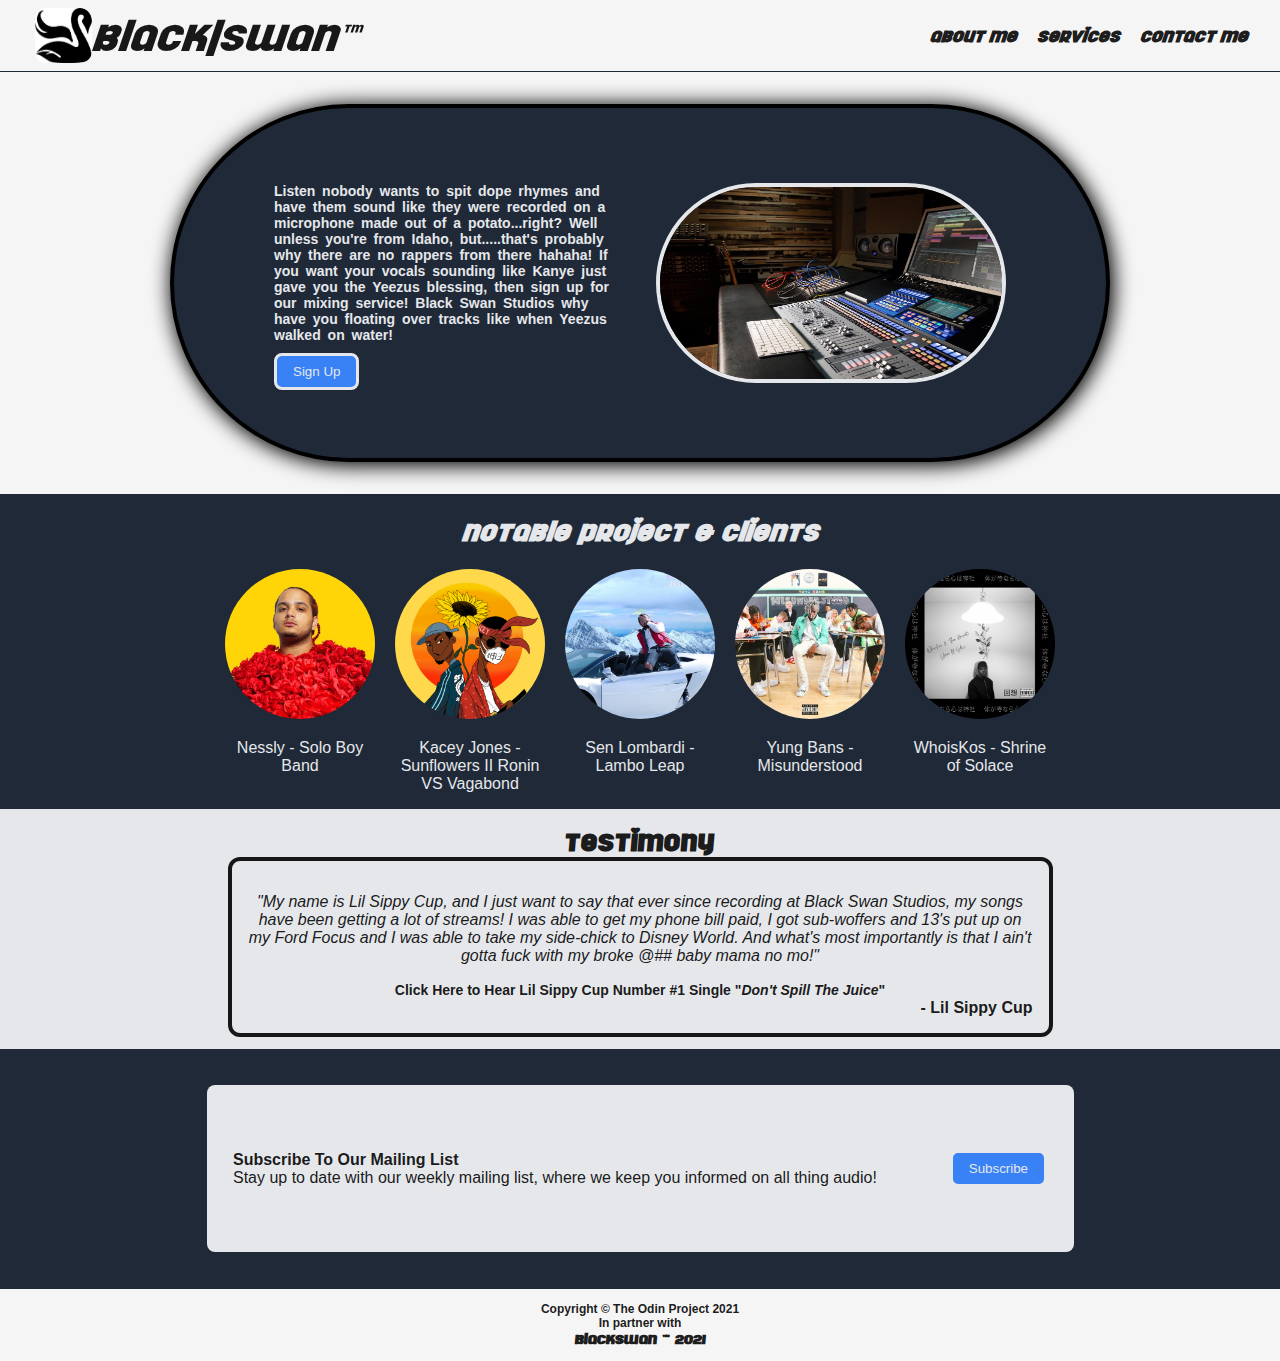
<file: index.html>
<!DOCTYPE html>
<html lang="en">
  <head>
    <meta charset="UTF-8" />
    <meta http-equiv="X-UA-Compatible" content="IE=edge" />
    <meta name="viewport" content="width=device-width, initial-scale=1.0" />
    <link rel="stylesheet" href="style.css" />
    <title>Audio-Engineer</title>
  </head>
  <body>
    <div class="container">
      <div class="header">
        <div class="top-bar">
          <a class="navbar-brand black-swan" href="index.html"
            ><img
              id="brand-img"
              src="images/cropped-brand.jpeg"
              alt=""
              width="60"
              height="55"
              class="d-inline-block align-text-top"
            />
            Black|Swan™
          </a>
          <ul>
            <li><a href="">About Me</a></li>
            <li><a href="">Services</a></li>
            <li><a href="">Contact Me</a></li>
          </ul>
        </div>
        <div class="header-content">
          <div id="sign-up">
            <div class="sign-up">
              Listen nobody wants to spit dope rhymes and have them sound like
              they were recorded on a microphone made out of a potato...right?
              Well unless you're from Idaho, but.....that's probably why there
              are no rappers from there hahaha! If you want your vocals sounding
              like Kanye just gave you the Yeezus blessing, then sign up for our
              mixing service! Black Swan Studios why have you floating over
              tracks like when Yeezus walked on water!
              <button>Sign Up</button>
            </div>
            <img
              class="mix-board"
              src="images/mixboard.jpeg"
              alt=""
              width="350"
              height="200"
            />
          </div>
        </div>
      </div>
      <div class="body">
        <h1 class="black-swan">Notable Project & Clients</h1>
        <div class="artists">
          <div class="artist">
            <a
              target="_blank"
              href="https://open.spotify.com/album/5B3DcHArIJ2chCzY9FVrrJ?si=47lRiVcSRL20Hy_HM8JChg&dl_branch=1"
            >
              <img class="album" src="images/solo-boy-band.jpeg" alt="" />
              <p>Nessly - Solo Boy Band</p>
            </a>
          </div>
          <div class="artist">
            <a
              target="_blank"
              href="https://soundcloud.com/fxckyoukacey/sets/sunflowers-ii-ronin-vs"
            >
              <img
                class="album"
                src="images/sunflowers-II-ronin-vs-vagabond.jpeg"
                alt=""
              />
              <p>Kacey Jones - Sunflowers II Ronin VS Vagabond</p>
            </a>
          </div>
          <div class="artist">
            <a
              target="_blank"
              href="https://open.spotify.com/album/7nRf0GVtvj52MnoqdrQMP8?si=eZSVmMPzThmmYhmFduro9Q&dl_branch=1"
            >
              <img class="album" src="images/lambo-leap.jpeg" alt="" />
              <p>Sen Lombardi - Lambo Leap</p>
            </a>
          </div>
          <div class="artist">
            <a
              target="_blank"
              href="https://open.spotify.com/album/6UGajHeNjVlZN2I9LJhT2l?si=fk-n6qiGTyuSBkOYDIUavw&dl_branch=1"
            >
              <img class="album" src="images/misunderstood.jpeg" alt="" />
              <p>Yung Bans - Misunderstood</p>
            </a>
          </div>
          <div class="artist">
            <a
              target="_blank"
              href="https://open.spotify.com/album/0V7kk67labuCSqfSoAVjtc?si=paVUDzh9TWSySGfzY2waKA&dl_branch=1"
            >
              <img class="album" src="images/shrine-of-solace.jpeg" alt="" />
              <p>WhoisKos - Shrine of Solace</p>
            </a>
          </div>
        </div>
        <div class="test">
          <div class="testimony">
            <h1 id="testimony">Testimony</h1>
            <div id="test-box">
              <p>
                <em>
                  "My name is Lil Sippy Cup, and I just want to say that ever
                  since recording at Black Swan Studios, my songs have been
                  getting a lot of streams! I was able to get my phone bill
                  paid, I got sub-woffers and 13's put up on my Ford Focus and I
                  was able to take my side-chick to Disney World. And what's
                  most importantly is that I ain't gotta fuck with my broke @##
                  baby mama no mo!"
                </em>
              </p>
              <a
                href="https://www.youtube.com/watch?v=dQw4w9WgXcQ"
                target="_blank"
              >
                Click Here to Hear Lil Sippy Cup Number #1 Single "<em
                  >Don't Spill The Juice</em
                >"
              </a>
              <strong id="sig">- Lil Sippy Cup</strong>
            </div>
          </div>
        </div>
        <div class="mail-list">
          <div class="box-4">
            <div id="mail-box">
              <h2>Subscribe To Our Mailing List</h2>
              <p>
                Stay up to date with our weekly mailing list, where we keep you
                informed on all thing audio!
              </p>
            </div>
            <button>Subscribe</button>
          </div>
        </div>
      </div>
      <div class="footer">
        <p>Copyright &copy; The Odin Project 2021</p>
        <p>In partner with</p>
        <!-- <br /> -->
        <p id="foot-logo">BlackSwan &trade; 2021</p>
      </div>
    </div>
  </body>
</html>
</file>
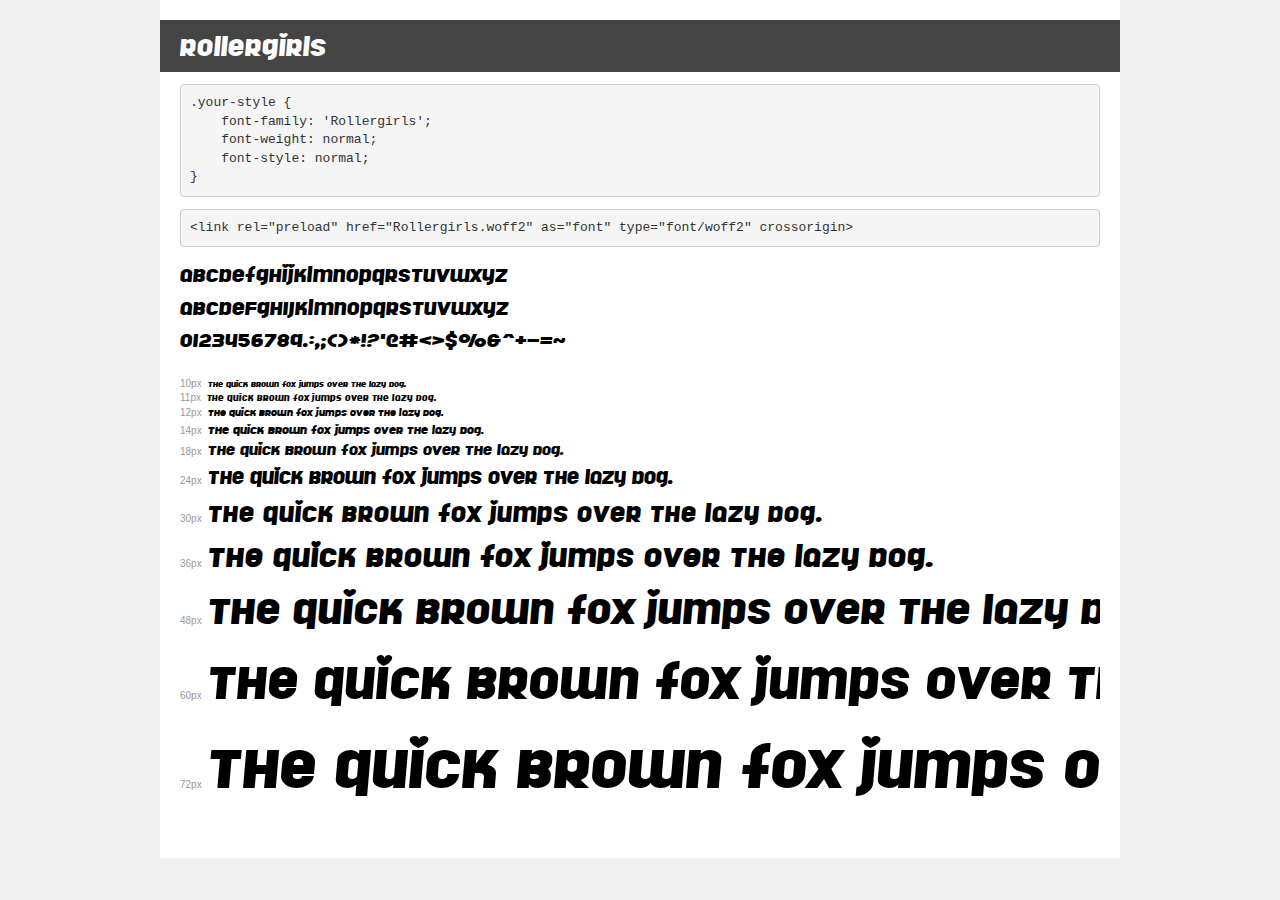
<file: assets/font/demo.html>
<!DOCTYPE html>
<html lang="en">
<head>
    <meta charset="utf-8">
    <meta http-equiv="X-UA-Compatible" content="IE=edge">
    <meta name="viewport" content="width=device-width, initial-scale=1">
    <meta name="robots" content="noindex, noarchive">
    <meta name="format-detection" content="telephone=no">
    <title>Transfonter demo</title>
    <link href="stylesheet.css" rel="stylesheet">
    <style>
        /*
        http://meyerweb.com/eric/tools/css/reset/
        v2.0 | 20110126
        License: none (public domain)
        */
        html, body, div, span, applet, object, iframe,
        h1, h2, h3, h4, h5, h6, p, blockquote, pre,
        a, abbr, acronym, address, big, cite, code,
        del, dfn, em, img, ins, kbd, q, s, samp,
        small, strike, strong, sub, sup, tt, var,
        b, u, i, center,
        dl, dt, dd, ol, ul, li,
        fieldset, form, label, legend,
        table, caption, tbody, tfoot, thead, tr, th, td,
        article, aside, canvas, details, embed,
        figure, figcaption, footer, header, hgroup,
        menu, nav, output, ruby, section, summary,
        time, mark, audio, video {
            margin: 0;
            padding: 0;
            border: 0;
            font-size: 100%;
            font: inherit;
            vertical-align: baseline;
        }
        /* HTML5 display-role reset for older browsers */
        article, aside, details, figcaption, figure,
        footer, header, hgroup, menu, nav, section {
            display: block;
        }
        body {
            line-height: 1;
        }
        ol, ul {
            list-style: none;
        }
        blockquote, q {
            quotes: none;
        }
        blockquote:before, blockquote:after,
        q:before, q:after {
            content: '';
            content: none;
        }
        table {
            border-collapse: collapse;
            border-spacing: 0;
        }
        /* demo styles */
        body {
            background: #f0f0f0;
            color: #000;
        }
        .page {
            background: #fff;
            width: 920px;
            margin: 0 auto;
            padding: 20px 20px 0 20px;
            overflow: hidden;
        }
        .font-container {
            overflow-x: auto;
            overflow-y: hidden;
            margin-bottom: 40px;
            line-height: 1.3;
            white-space: nowrap;
            padding-bottom: 5px;
        }
        h1 {
            position: relative;
            background: #444;
            font-size: 32px;
            color: #fff;
            padding: 10px 20px;
            margin: 0 -20px 12px -20px;
        }
        .letters {
            font-size: 25px;
            margin-bottom: 20px;
        }
        .s10:before {
            content: '10px';
        }
        .s11:before {
            content: '11px';
        }
        .s12:before {
            content: '12px';
        }
        .s14:before {
            content: '14px';
        }
        .s18:before {
            content: '18px';
        }
        .s24:before {
            content: '24px';
        }
        .s30:before {
            content: '30px';
        }
        .s36:before {
            content: '36px';
        }
        .s48:before {
            content: '48px';
        }
        .s60:before {
            content: '60px';
        }
        .s72:before {
            content: '72px';
        }
        .s10:before, .s11:before, .s12:before, .s14:before,
        .s18:before, .s24:before, .s30:before, .s36:before,
        .s48:before, .s60:before, .s72:before {
            font-family: Arial, sans-serif;
            font-size: 10px;
            font-weight: normal;
            font-style: normal;
            color: #999;
            padding-right: 6px;
        }
        pre {
            display: block;
            padding: 9px;
            margin: 0 0 12px;
            font-family: Monaco, Menlo, Consolas, "Courier New", monospace;
            font-size: 13px;
            line-height: 1.428571429;
            color: #333;
            font-weight: normal;
            font-style: normal;
            background-color: #f5f5f5;
            border: 1px solid #ccc;
            overflow-x: auto;
            border-radius: 4px;
        }
        /* responsive */
        @media (max-width: 959px) {
            .page {
                width: auto;
                margin: 0;
            }
        }
    </style>
</head>
<body>
<div class="page">
    <div class="demo">
        <h1 style="font-family: 'Rollergirls'; font-weight: normal; font-style: normal;">Rollergirls</h1>
        <pre title="Usage">.your-style {
    font-family: 'Rollergirls';
    font-weight: normal;
    font-style: normal;
}</pre>
        <pre title="Preload (optional)">
&lt;link rel=&quot;preload&quot; href=&quot;Rollergirls.woff2&quot; as=&quot;font&quot; type=&quot;font/woff2&quot; crossorigin&gt;</pre>
        <div class="font-container" style="font-family: 'Rollergirls'; font-weight: normal; font-style: normal;">
            <p class="letters">
                abcdefghijklmnopqrstuvwxyz<br>
ABCDEFGHIJKLMNOPQRSTUVWXYZ<br>
                0123456789.:,;()*!?'@#&lt;&gt;$%&^+-=~
            </p>
            <p class="s10" style="font-size: 10px;">The quick brown fox jumps over the lazy dog.</p>
            <p class="s11" style="font-size: 11px;">The quick brown fox jumps over the lazy dog.</p>
            <p class="s12" style="font-size: 12px;">The quick brown fox jumps over the lazy dog.</p>
            <p class="s14" style="font-size: 14px;">The quick brown fox jumps over the lazy dog.</p>
            <p class="s18" style="font-size: 18px;">The quick brown fox jumps over the lazy dog.</p>
            <p class="s24" style="font-size: 24px;">The quick brown fox jumps over the lazy dog.</p>
            <p class="s30" style="font-size: 30px;">The quick brown fox jumps over the lazy dog.</p>
            <p class="s36" style="font-size: 36px;">The quick brown fox jumps over the lazy dog.</p>
            <p class="s48" style="font-size: 48px;">The quick brown fox jumps over the lazy dog.</p>
            <p class="s60" style="font-size: 60px;">The quick brown fox jumps over the lazy dog.</p>
            <p class="s72" style="font-size: 72px;">The quick brown fox jumps over the lazy dog.</p>
        </div>
    </div>

</div>
</body>
</html>
</file>
<file: style.css>
* {
  box-sizing: border-box;
}

body {
  background-color: #ffffff;
  padding: 0;
  margin: 0;
  text-align: center;
}

.container {
  min-height: 100vh;
  display: flex;
  flex-direction: column;
}

.header {
  display: flex;
  flex-direction: column;
}

.top-bar {
  height: 72px;
  display: flex;
  justify-content: space-between;
  flex-direction: row;
  background-color: #f5f5f5;
  padding: 0px 32px;
  border-bottom: 1px solid #1f2937;
}

.top-bar .navbar-brand {
  font-size: 50px;
}

.header-content {
  background-color: #f5f5f5;
  background-position: bottom;
  background-repeat: no-repeat;
  display: flex;
  justify-content: center;
  padding: 16px 90px;
  gap: 50px;
}

.mix-board {
  border-radius: 150px;
  border: 4px solid #e5e7eb;
}

.mix-board:hover {
  opacity: 0.5;
}

.body {
  background-color: #1f2937;
  color: #e5e7eb;
  display: flex;
  justify-content: space-between;
  flex-direction: column;
}

.artists {
  display: flex;
  flex-direction: row;
  flex-wrap: wrap;
  justify-content: center;
  align-content: center;
  gap: 20px;
}

.artist {
  display: flex;
  flex-direction: column;
  align-items: center;
  width: 150px;
}

.album {
  height: 150px;
  border-radius: 75px;
}

.body a .album:hover {
  border: 4px solid #e5e7eb;
  text-decoration: underline;
  /* opacity: 0.4; */
}

.body a {
  font-family: "Gill Sans", sans-serif;
  text-decoration: none;
  color: #e5e7eb;
}

.body a:hover,
.body a .album:hover {
  text-decoration: underline;
}

.sign-up {
  font-family: "Gill Sans", sans-serif;
  font-size: 14px;
  color: #e5e7eb;
  font-weight: bold;
  text-align: left;
  display: flex;
  flex-wrap: wrap;
  width: 350px;
  height: 150px;
  align-items: center;
  justify-content: flex-start;
  line-height: 16px;
  word-spacing: 3px;
}

.sign-up button {
  margin-top: 10px;
}

#sign-up {
  display: flex;
  padding: 75px 100px;
  border: 4px solid black;
  border-radius: 200px;
  background-color: #1f2937;
  gap: 32px;
  margin: 16px;
  box-shadow: 2px 2px 20px 2px;
}

.testimony {
  background-color: #e5e7eb;
  font-family: "Gill Sans", sans-serif;
  color: rgba(0, 0, 0, 0.9);
  display: flex;
  flex-direction: column;
  align-items: center;
  padding: 16px 15px;
  height: 240px;
  justify-content: space-between;
  flex-basis: 33%;
}

#testimony {
  font-family: "Rollergirls";
  margin: 0px;
}

#test-box {
  font-family: "Gill Sans", sans-serif;
  padding: 16px;
  border-radius: 12px;
  border: 4px solid rgba(0, 0, 0, 0.9);
  width: 66%;
}

#test-box a {
  font-family: "Gill Sans", sans-serif;
  font-size: 14px;
  color: rgba(0, 0, 0, 0.9);
  font-weight: bold;
}

#sig {
  display: flex;
  justify-content: flex-end;
}

.mail-list {
  display: flex;
  align-items: center;
  padding: 16px 15px;
  height: 240px;
  justify-content: center;
}

#mail-box {
  display: flex;
  flex-direction: column;
}

#mail-box h2,
#mail-box p {
  padding: 0px;
  margin: 0px;
  font-size: 16px;
  text-align: left;
}

.box-4 {
  background-color: #e5e7eb;
  font-family: "Gill Sans", sans-serif;
  color: rgba(0, 0, 0, 0.9);
  border-radius: 8px;
  height: 167px;
  width: 867px;
  display: flex;
  align-items: center;
  gap: 20px;
  align-content: center;
  flex-wrap: wrap;
  justify-content: space-around;
}

ul {
  font-family: "Rollergirls";
  font-size: 21px;
  list-style-type: none;
  display: flex;
  gap: 20px;
  align-items: center;
  font-weight: bold;
  font-style: italic;
}

.top-bar a {
  color: rgba(0, 0, 0, 0.9);
}

li:hover {
  opacity: 0.5;
  text-decoration: underline 3px;
}

a {
  text-decoration: none;
}

h1 {
  text-align: center;
}

button {
  background-color: #3882f6;
  font-family: Roboto, sans-serif;
  border: 3px solid;
  border-radius: 8px;
  padding: 8px 16px;
  color: #e5e7eb;
}

.black-swan {
  font-family: "Rollergirls";
  font-style: italic;
}

.navbar-brand {
  display: flex;
  padding-top: 0.3125rem;
  padding-bottom: 0.3125rem;
  margin-right: 1rem;
  font-size: 1.25rem;
  white-space: nowrap;
  align-items: center;
}

#brand-img {
  padding-left: 3px;
  border-radius: 12px;
}

.footer {
  font-family: "Gill Sans", sans-serif;
  font-size: 12px;
  color: rgba(0, 0, 0, 0.9);
  font-weight: bold;
  text-align: center;
  margin: 0px;
  padding: 0px;
  background-color: #f5f5f5;
  display: flex;
  flex-flow: column wrap;
  justify-content: center;
  align-items: center;
  color: rgba(0, 0, 0, 0.9);
  height: 72px;
}

.footer p {
  font-weight: bold;
  text-align: center;
  margin: 0px;
  padding: 0px;
}

#foot-logo {
  font-family: "Rollergirls";
  font-size: 18px;
}

@font-face {
  font-family: "Rollergirls";
  src: url("assets/font/Rollergirls.eot");
  src: url("assets/font/Rollergirls.eot?#iefix") format("embedded-opentype"),
    url("assets/font/Rollergirls.woff2") format("woff2"),
    url("assets/font/Rollergirls.woff") format("woff"),
    url("assets/font/Rollergirls.ttf") format("truetype"),
    url("assets/font/Rollergirls.svg#Rollergirls") format("svg");
  font-weight: normal;
  font-style: normal;
  font-display: swap;
}
</file>
<file: assets/font/stylesheet.css>
@font-face {
    font-family: 'Rollergirls';
    src: url('Rollergirls.eot');
    src: url('Rollergirls.eot?#iefix') format('embedded-opentype'),
        url('Rollergirls.woff2') format('woff2'),
        url('Rollergirls.woff') format('woff'),
        url('Rollergirls.ttf') format('truetype'),
        url('Rollergirls.svg#Rollergirls') format('svg');
    font-weight: normal;
    font-style: normal;
    font-display: swap;
}
</file>
